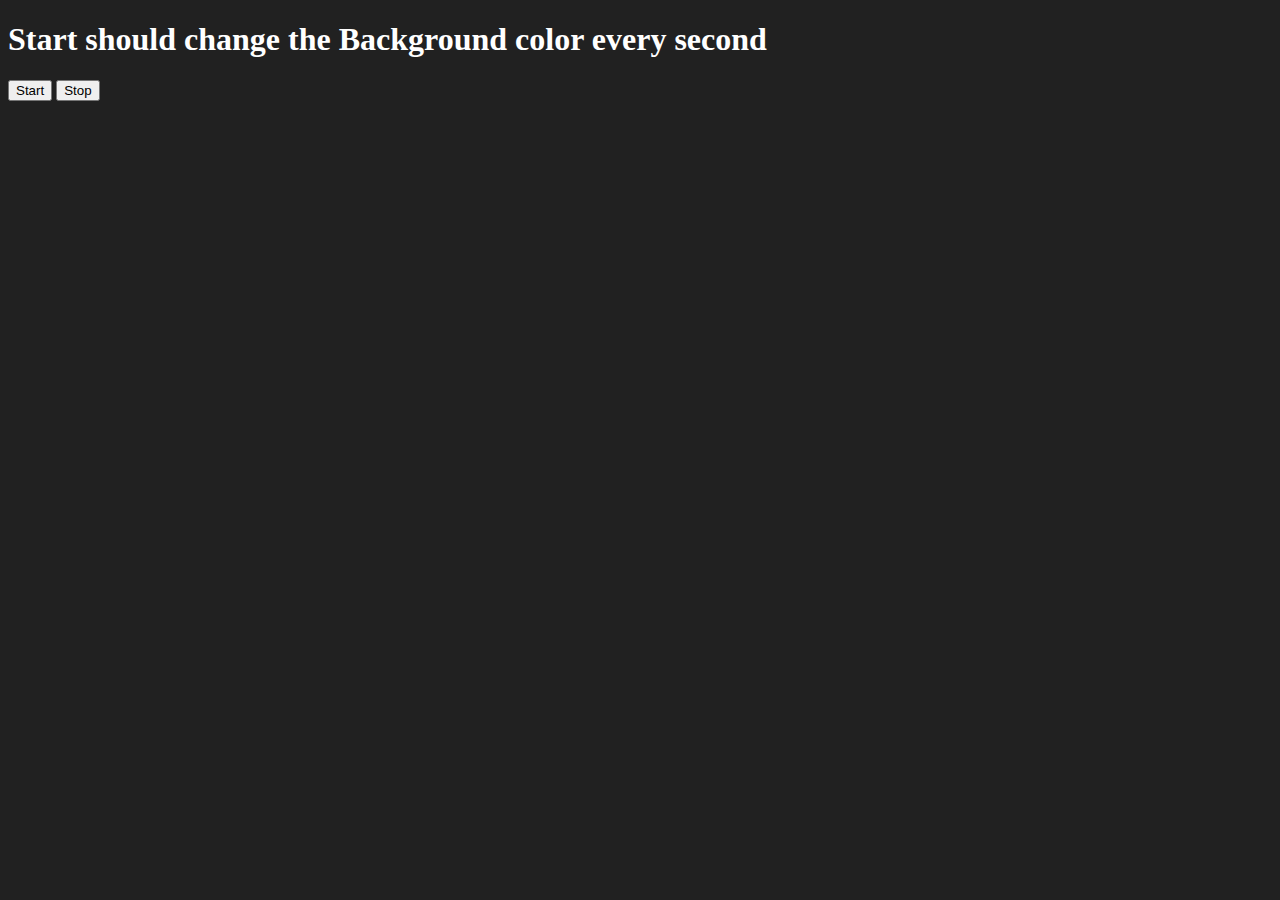
<file: bgcolorchanger/index.html>
<!DOCTYPE html>
<html lang="en">
<head>
    <meta charset="UTF-8">
    <meta name="viewport" content="width=device-width, initial-scale=1.0">
    <title>Back ground color changer</title>
</head>
<body style="background-color: #212121;">
    
        <h1 style="color: #fff;">Start should change the Background color every second</h1>
        <button id="start">Start</button>
        <button id="stop">Stop</button>
    
    <script src="chaiaurcode.js"></script>
</body>
</html>
</file>
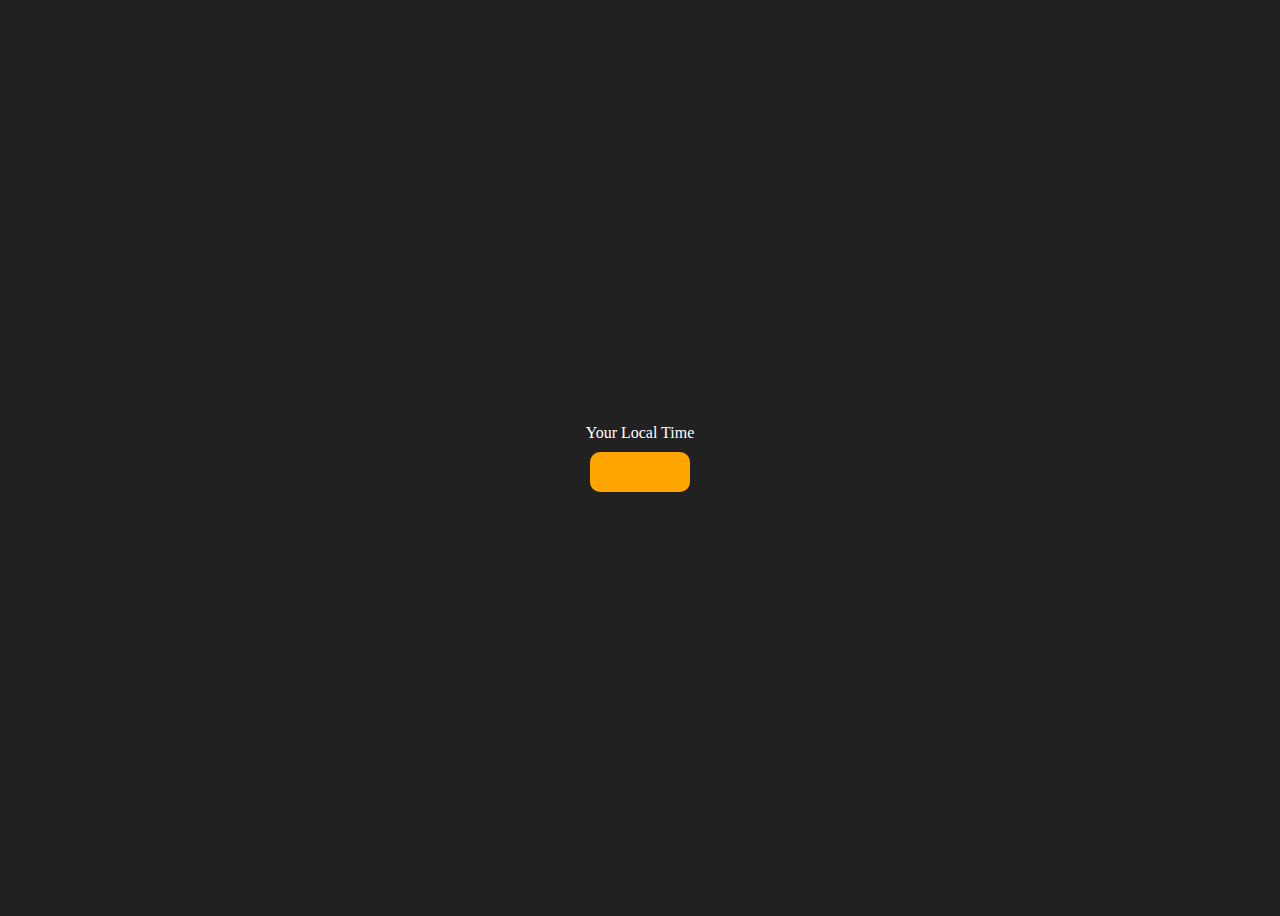
<file: clock/index.html>
<html lang="en">
<head>
    <meta charset="UTF-8">
    <meta name="viewport" content="width=device-width, initial-scale=1.0">
    <title>Local Time</title>
    <style>
        body {
          background-color: #212121;
          color: #fff;
        }
        .center {
          display: flex;
          height: 100vh;
          justify-content: center;
          align-items: center;
          flex-direction: column;
        }
        #clock {
          font-size: 40px;
          background-color: orange;
          padding: 20px 50px;
          margin-top: 10px;
          border-radius: 10px;
        }
      </style>
</head>
<body>
    <div class="center">
        <div id="banner">
            <span>Your Local Time</span>
        </div>
        <div id="clock"></div>
    </div>
    <script src="chaiaurcode.js"></script>
</body>
</html>
</file>
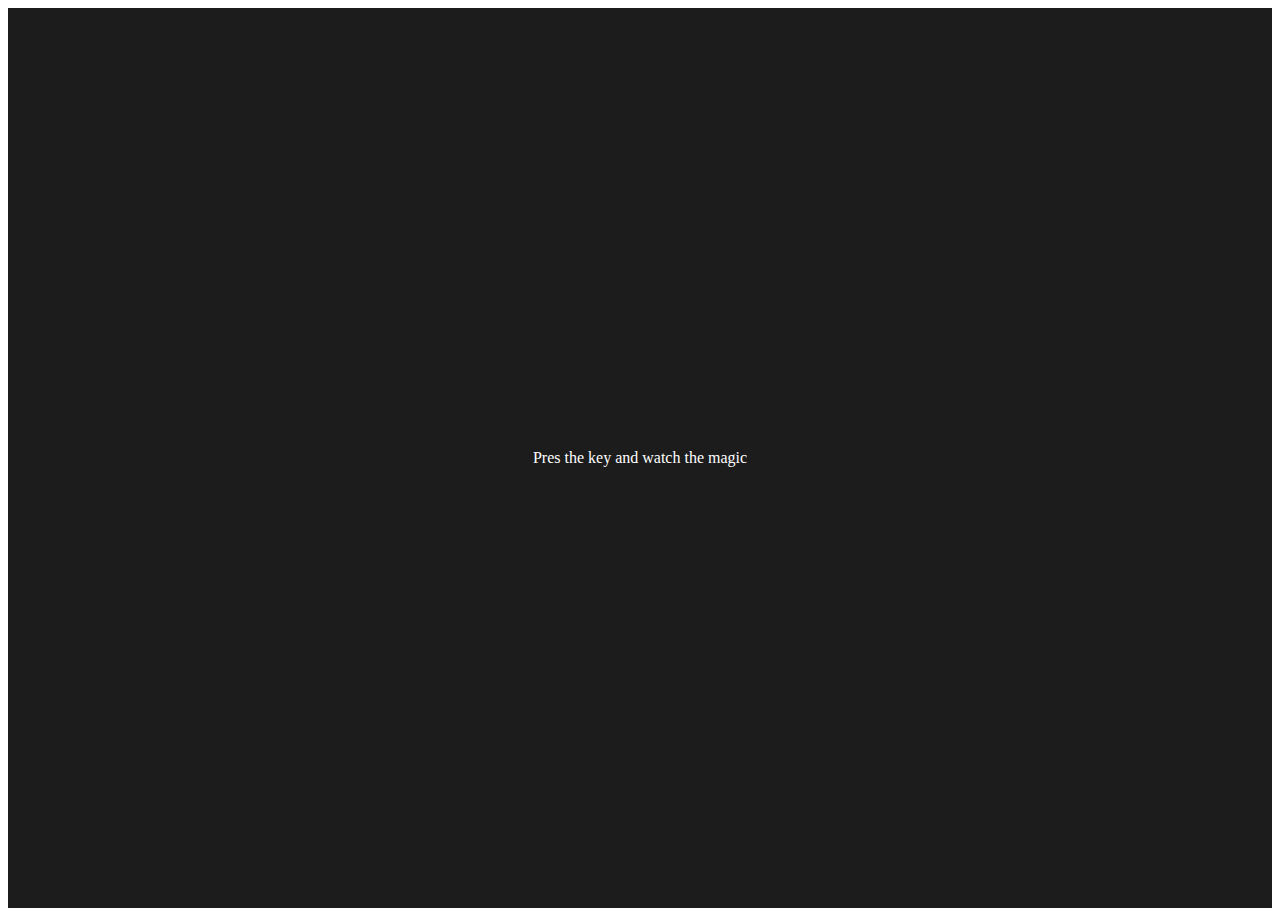
<file: keyboard/index.html>
<!DOCTYPE html>
<html lang="en">
<head>
    <meta charset="UTF-8">
    <meta name="viewport" content="width=device-width, initial-scale=1.0">
    <title>Document</title>
    <style>
    table, th, td{
        border: 1px
        solid #e7e7e7
    }
    
    .container{
        background-color: #1c1c1c;
        color: #ffffff;
        display: flex;
        align-items: center;
        justify-content: center;
        text-align: center;
        height: 100vh;
    }
    
    .color{
        color: aliceblue;
        display: flex;
        flex-direction: row;
    }
</style>
</head>
<body>
    <div class="container">
        <div id="insert">
            <div class="key">
                Pres the key and watch the magic
            </div>
        </div>
    </div>
    <script src="chaiaurcode.js"></script>
</body>
</html>
</file>
